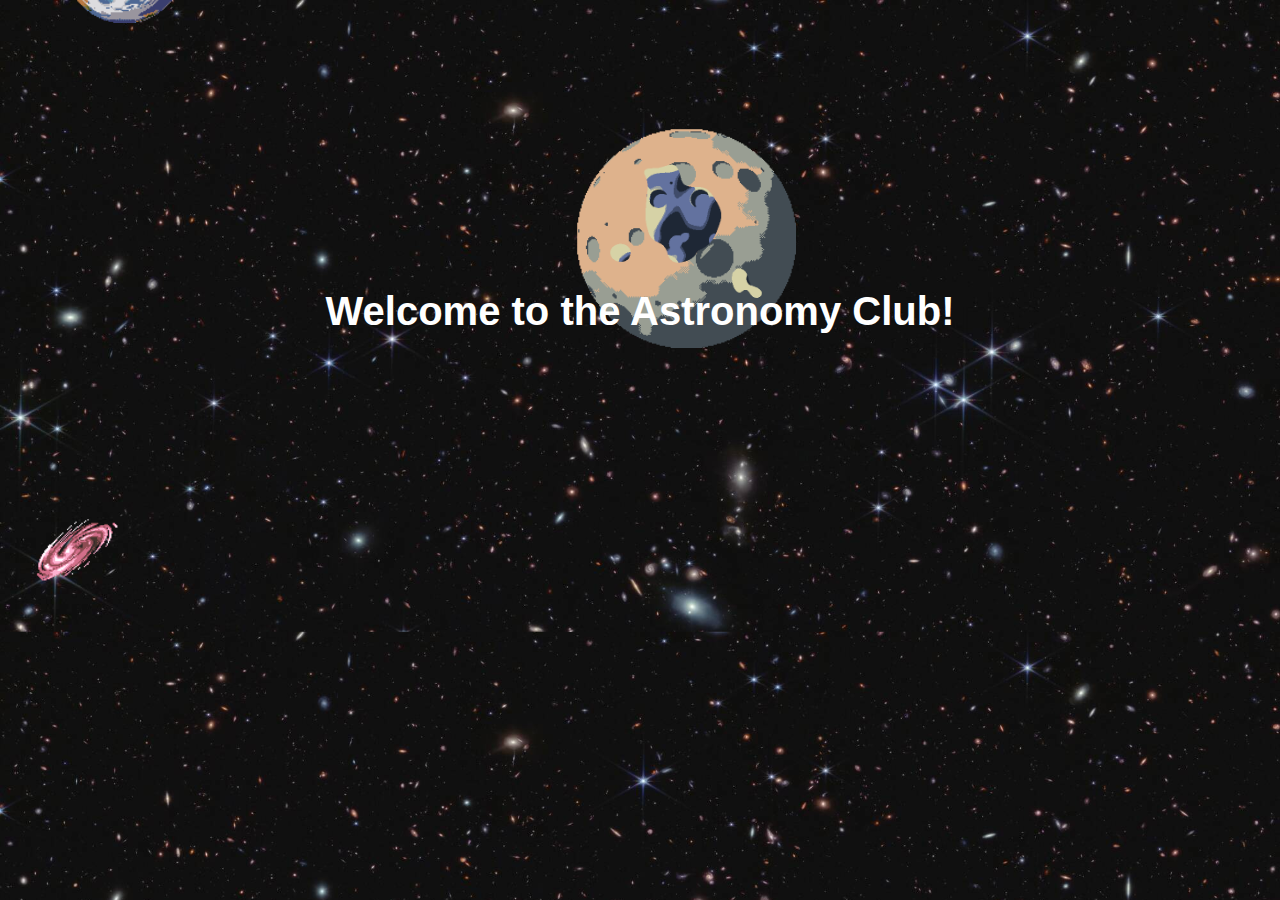
<file: index.html>
<!DOCTYPE html>
<html lang="en">
<head>
    <meta charset="UTF-8">
    <meta name="viewport" content="width=device-width, initial-scale=1.0">
    <title>halu Astronomy</title>
    <link rel="stylesheet" href="style.css">
</head>
<body>
    
    <section class="banner">
        <div class="bannertitle">Welcome to the Astronomy Club!</div>
    </section>

    <section class="spacebodies">
            <div class="galaxy"></div>
            <div class="moon"></div>
            <div class="terra1"></div>
            <div class="terra2"></div>
            <div class="asteroid"></div> 
    </section>
</body>
</html>
</file>
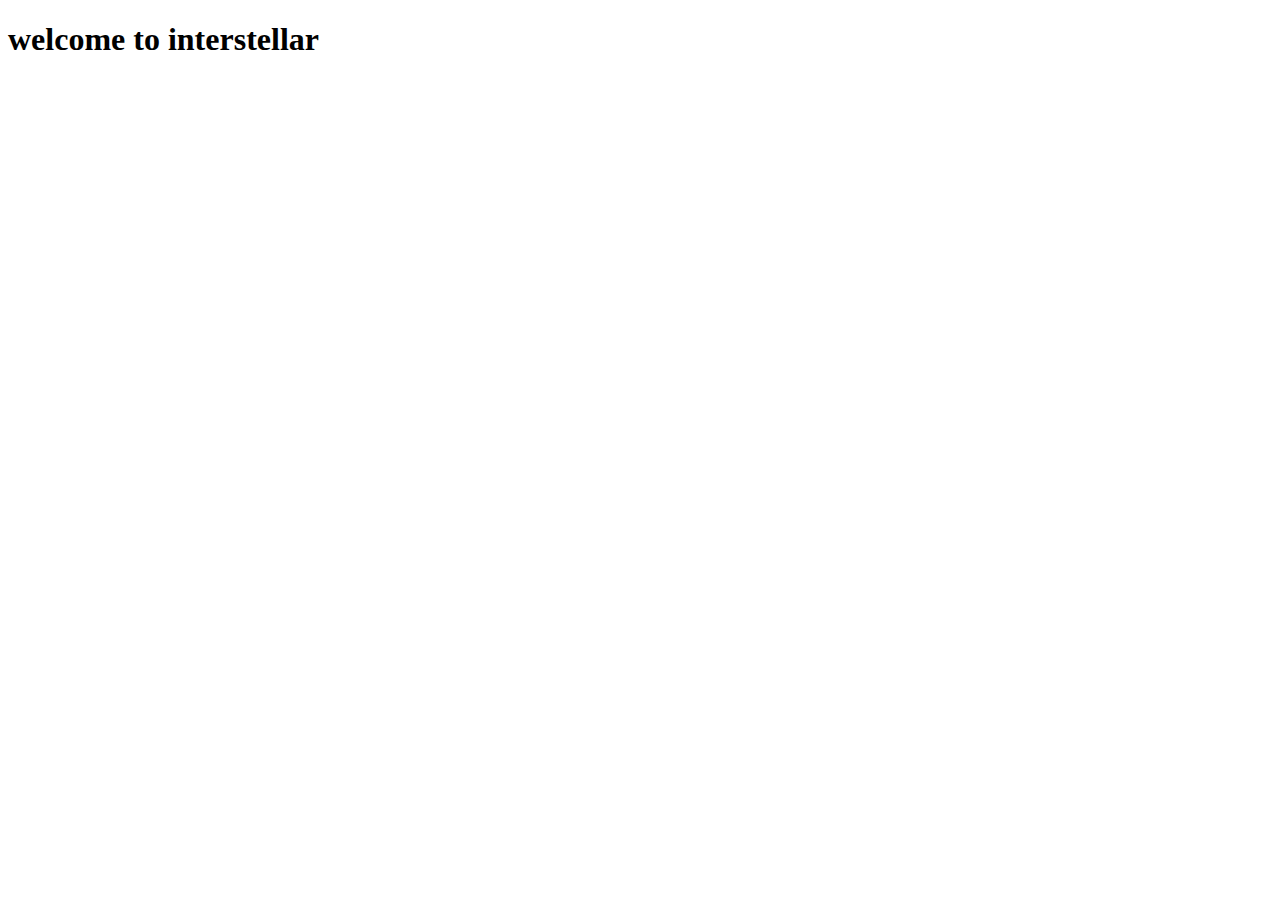
<file: Regulacion_q2gfa2/index.html>
<!DOCTYPE html>
<html lang="en">
<head>
    <meta charset="UTF-8">
    <meta name="viewport" content="width=device-width, initial-scale=1.0">
    <title>what a nice</title>
</head>
<body>
    <main>
        <h1>welcome to interstellar</h1>
        

    </main>
    
</body>
</html>
</file>
<file: style.css>
@import url('https://fonts.googleapis.com/css2?family=Archivo+Black&family=Mooli&family=Sixtyfour&display=swap');


*{
    margin: 0; padding: 0;
}

body{
    overflow: hidden;
    background-image: url(stars.jpg);
    background-size: cover;
}

.banner{
    position: relative;
    margin-top: 25vh;
    padding: 5vw;
    z-index: 2;
    
}

.bannertitle{
    font-size: 30pt;
    font-weight: 800;
    font-family: 'AlphaCentauri', sans-serif;
    color: white;
    text-align: center;
}


.moon{
    height: 220px;
    width: 220px;
    background: url(moon.gif);
    background-repeat: no-repeat;
    background-size: cover;
    position: absolute;
    margin-left: 45vw;
    margin-top: -30vh;
    animation: moo 18s linear infinite;
    z-index: 1;
}

@keyframes moo {
    from{
        transform: rotate(20deg) translateX(200px);
    }

    to{
        transform: rotate(360deg) translateX(120px);
    }

}

.asteroid{
    height: 220px;
    width: 220px;
    background: url(asteroid.png);
    background-repeat: no-repeat;
    background-size: cover;
    position: absolute;
    margin-left: 45vw;
    margin-top: -30vh;
    animation: aster 18s linear infinite;
    z-index: 1;
}

@keyframes aster {
    from{
        transform: rotate(0deg) translateX(270px);
    }

    to{
        transform: rotate(360deg) translateX(270px);
    }

}

.galaxy{
    height: 120px;
    width: 120px;
    background: url(galaxy.gif);
    background-repeat: no-repeat;
    background-size: cover;
    position: absolute;
    margin-left: 1vw;
    margin-top: 10vh;
    animation: gal 7s linear infinite;
    z-index: 1;
}

@keyframes gal{
    from{
        transform: rotate(0deg) translateX(200px);
    }

    to{
        transform: rotate(360deg) translateX(200px);
    }

}

.terra2{
    height: 150px;
    width: 150px;
    background: url(terra2.gif);
    background-repeat: no-repeat;
    background-size: cover;
    position: absolute;
    animation: ter2 4s linear infinite;
    margin-top: -75vh;
    margin-left: 85vw;
}

@keyframes ter2{
    0%{
        transform:scale(0.5);
    }

    100%{
        transform:scale(10) translateY(80vh);
    }
}

.terra1{
    height: 120px;
    width: 120px;
    background: url(terra1.gif);
    background-repeat: no-repeat;
    background-size: cover;
    position: absolute;
    animation: ter 1s linear infinite;
    margin-top: -55vh;
    margin-left: 5vw;
}

@keyframes ter{
    0%{
        transform:scale(0.5);
    }

    50%{
        transform:scale(1.5);
    }

    100%{
        transform:scale(0.5);
    }
}
</file>
